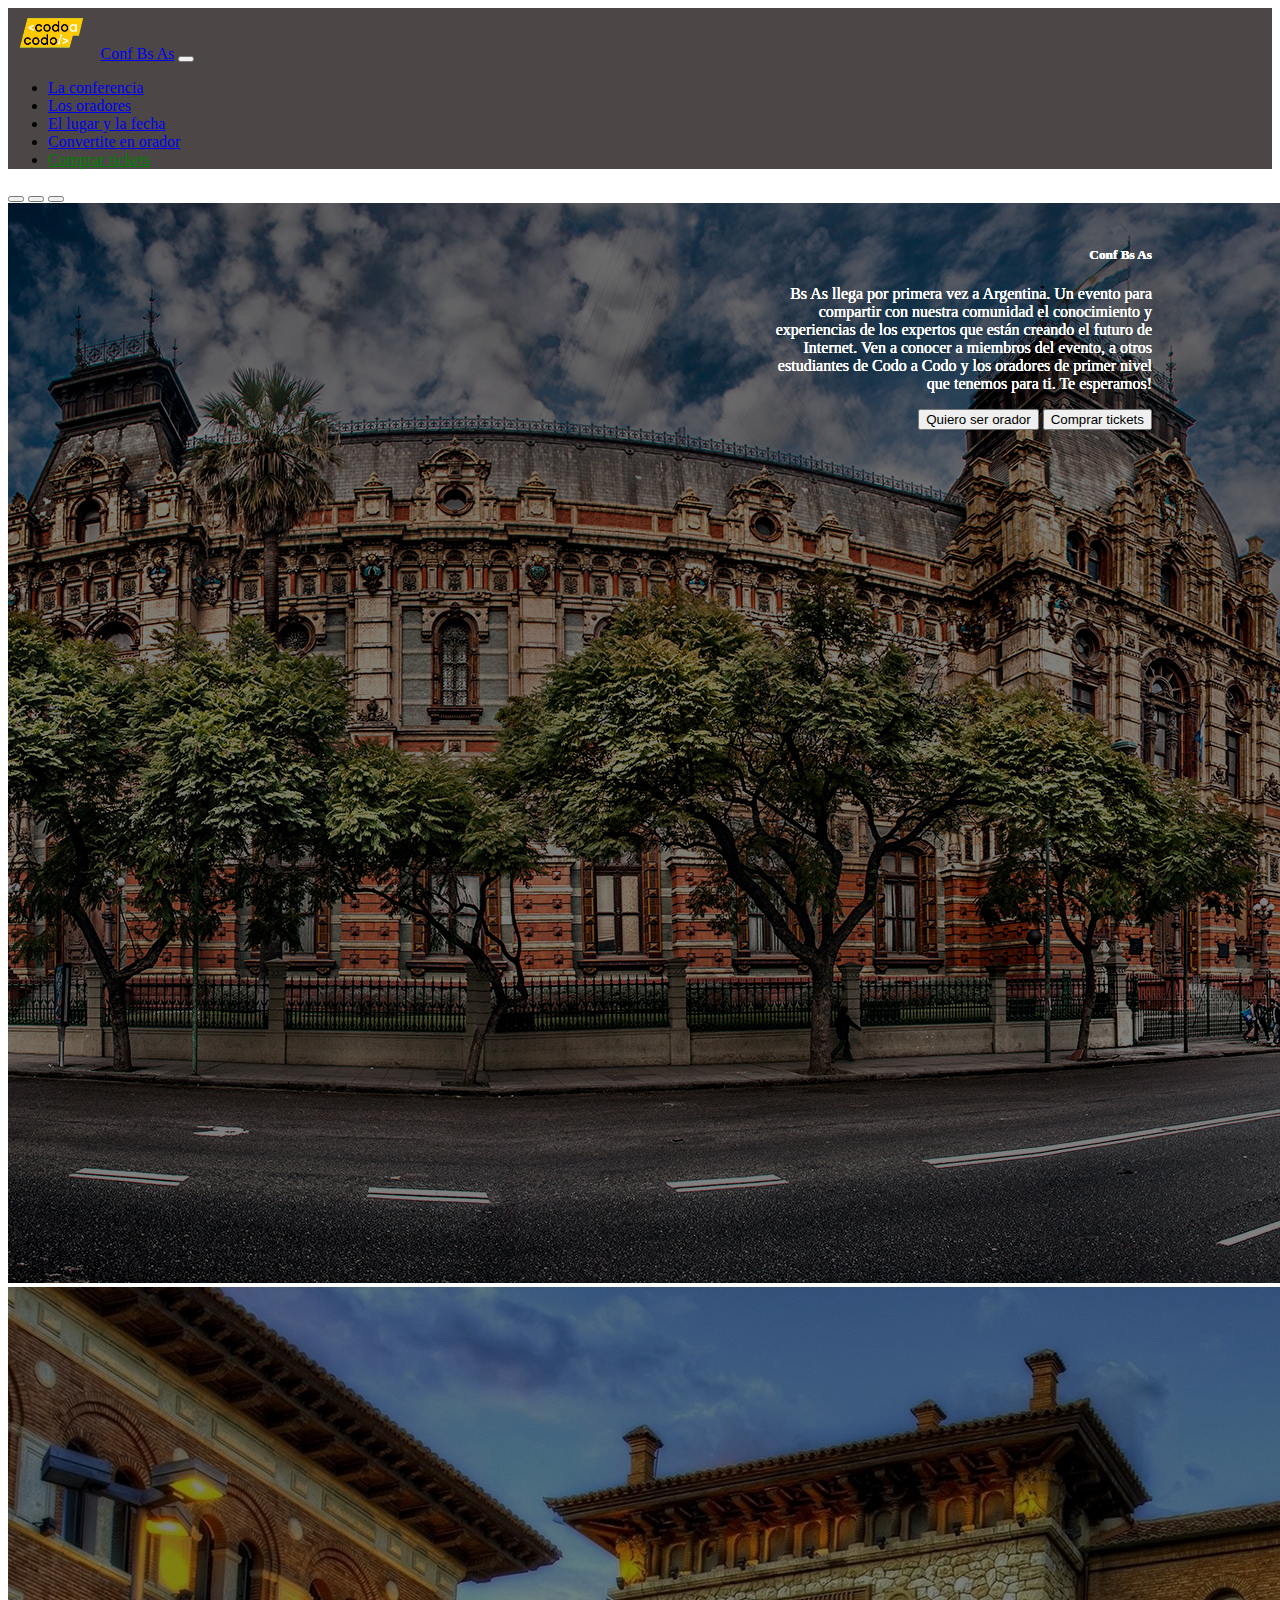
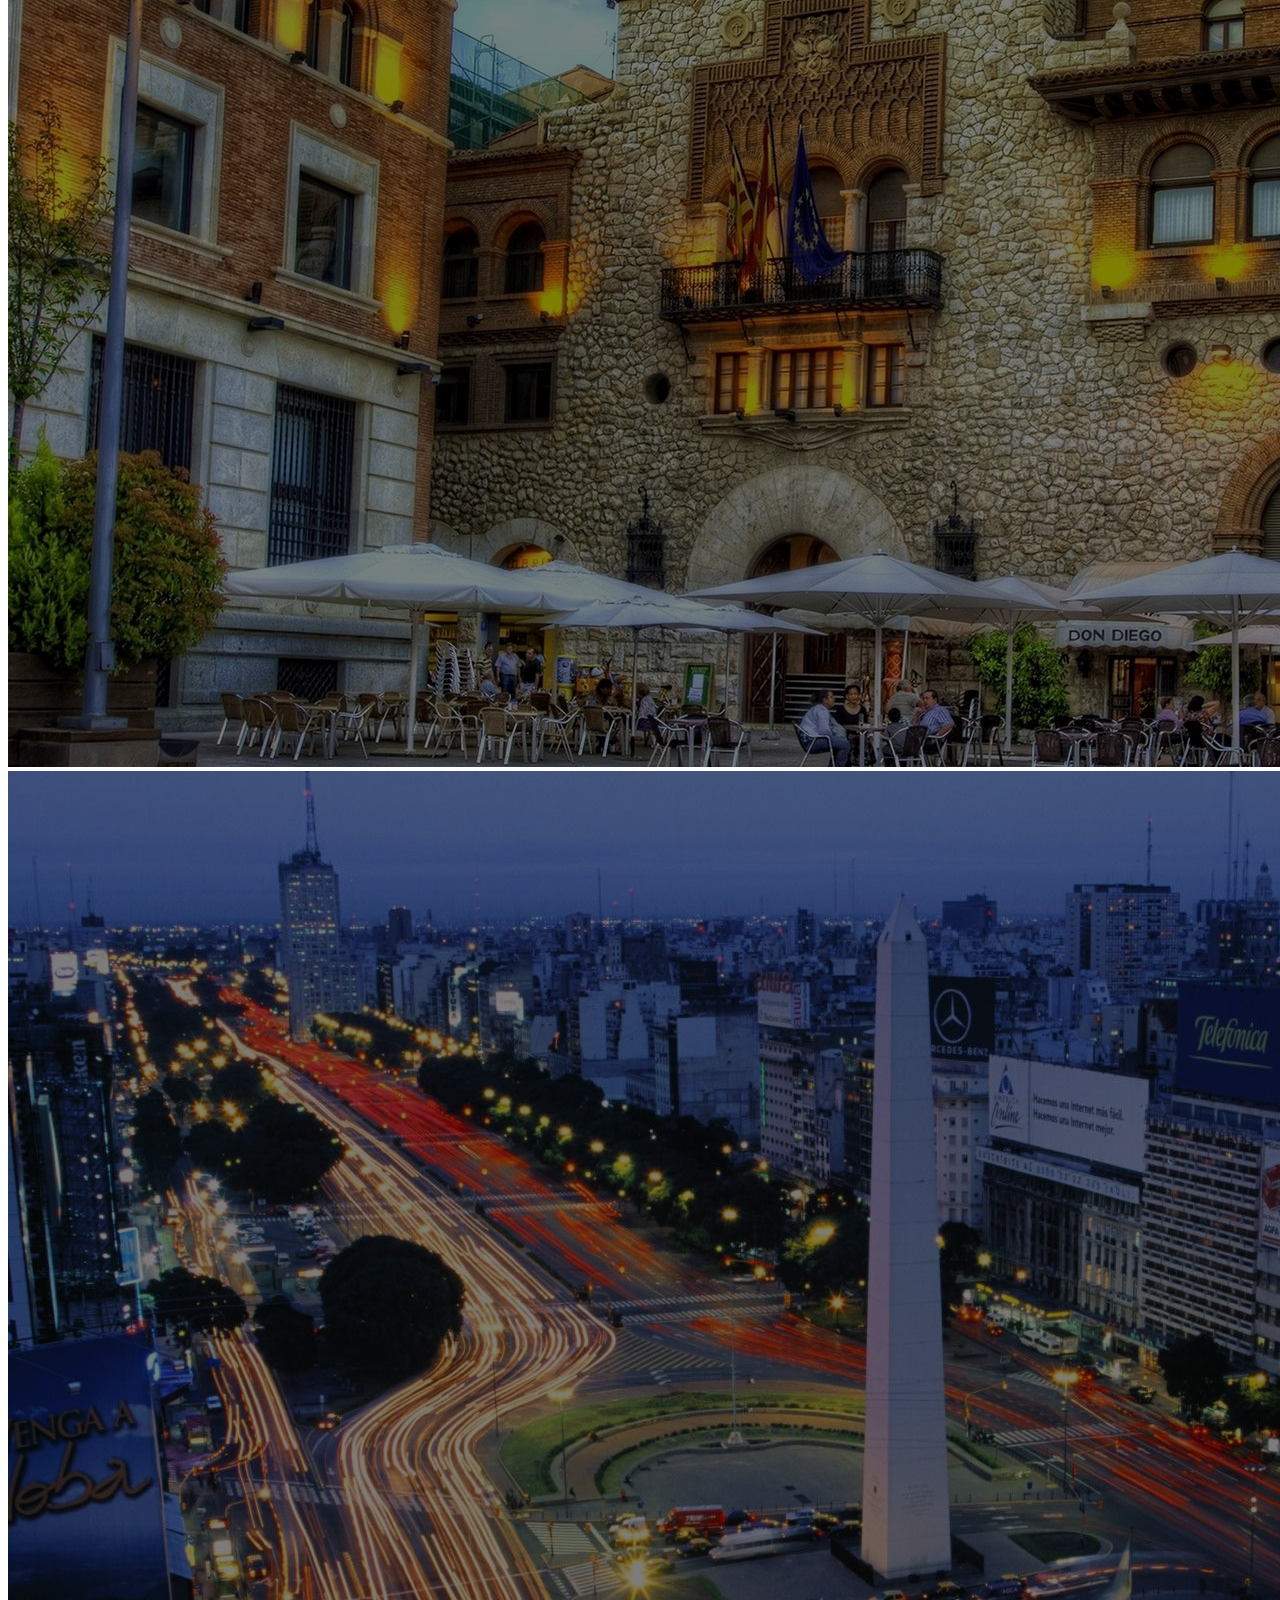
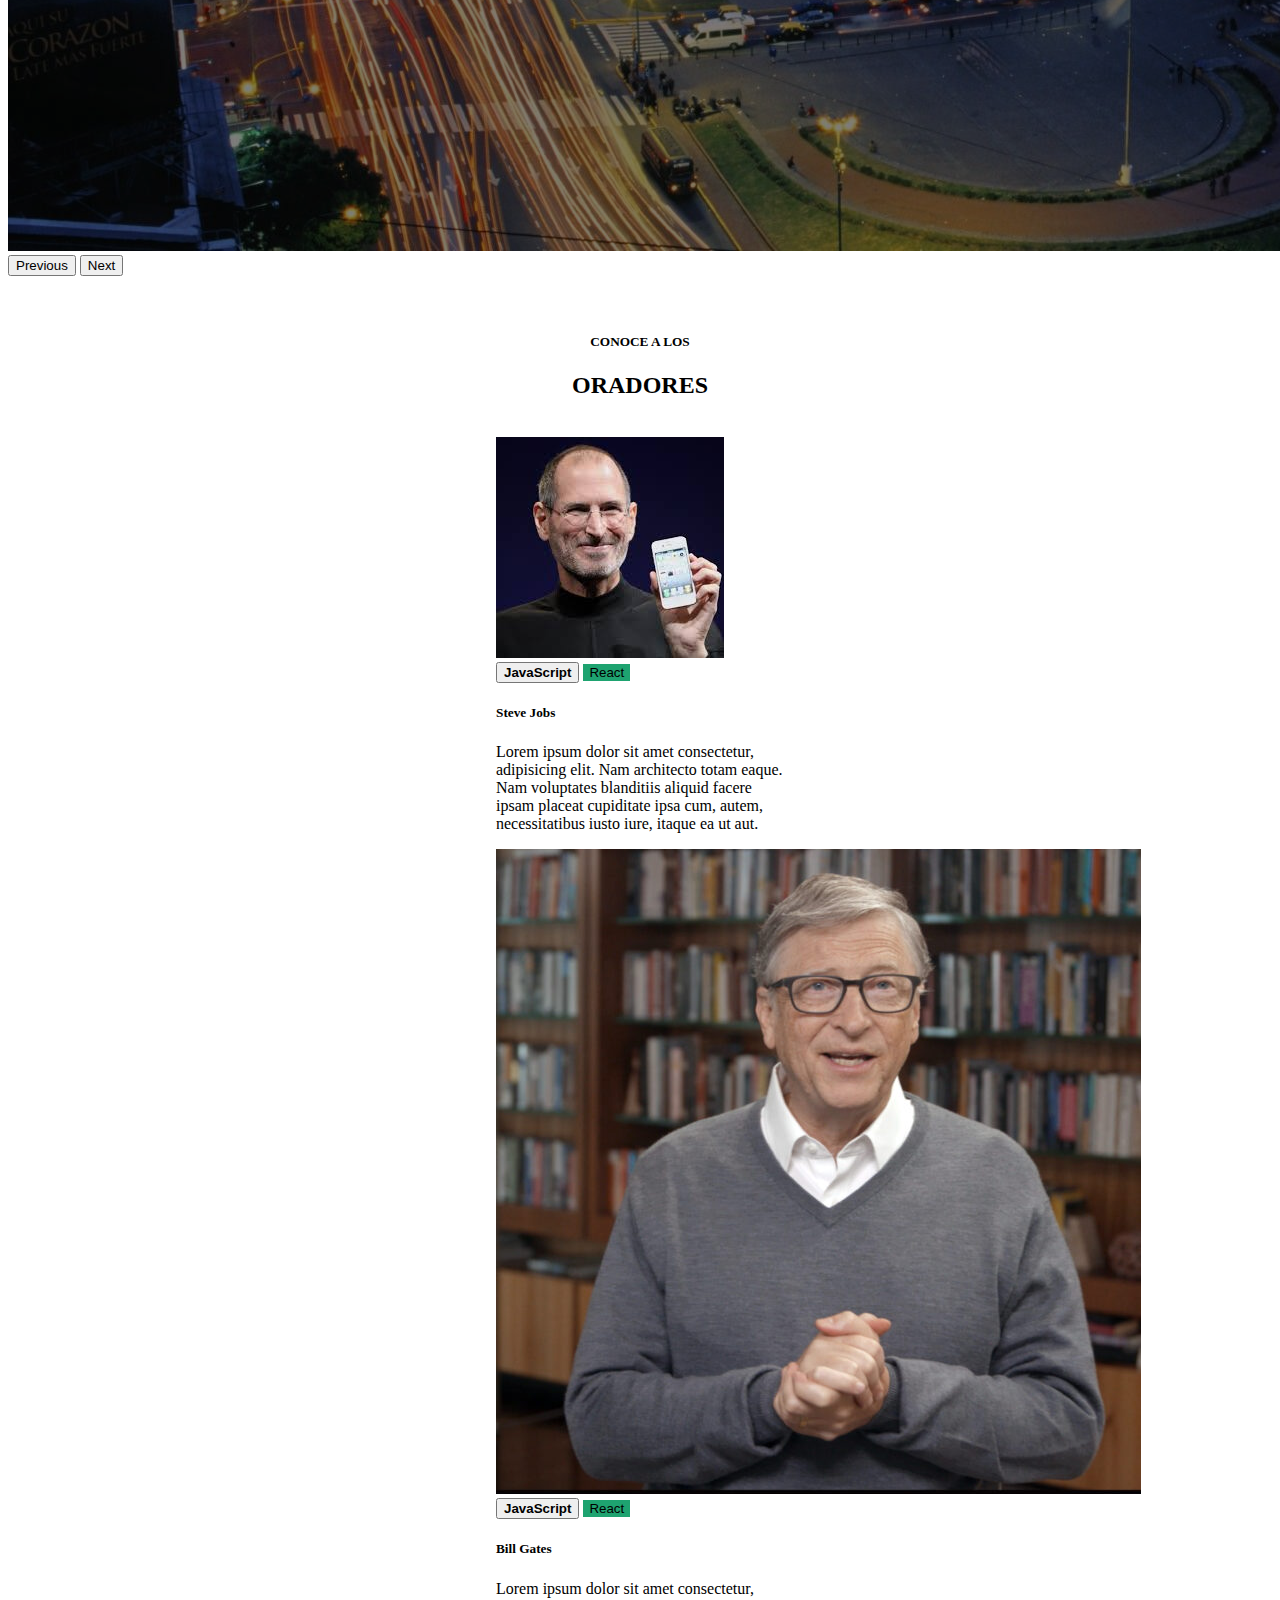
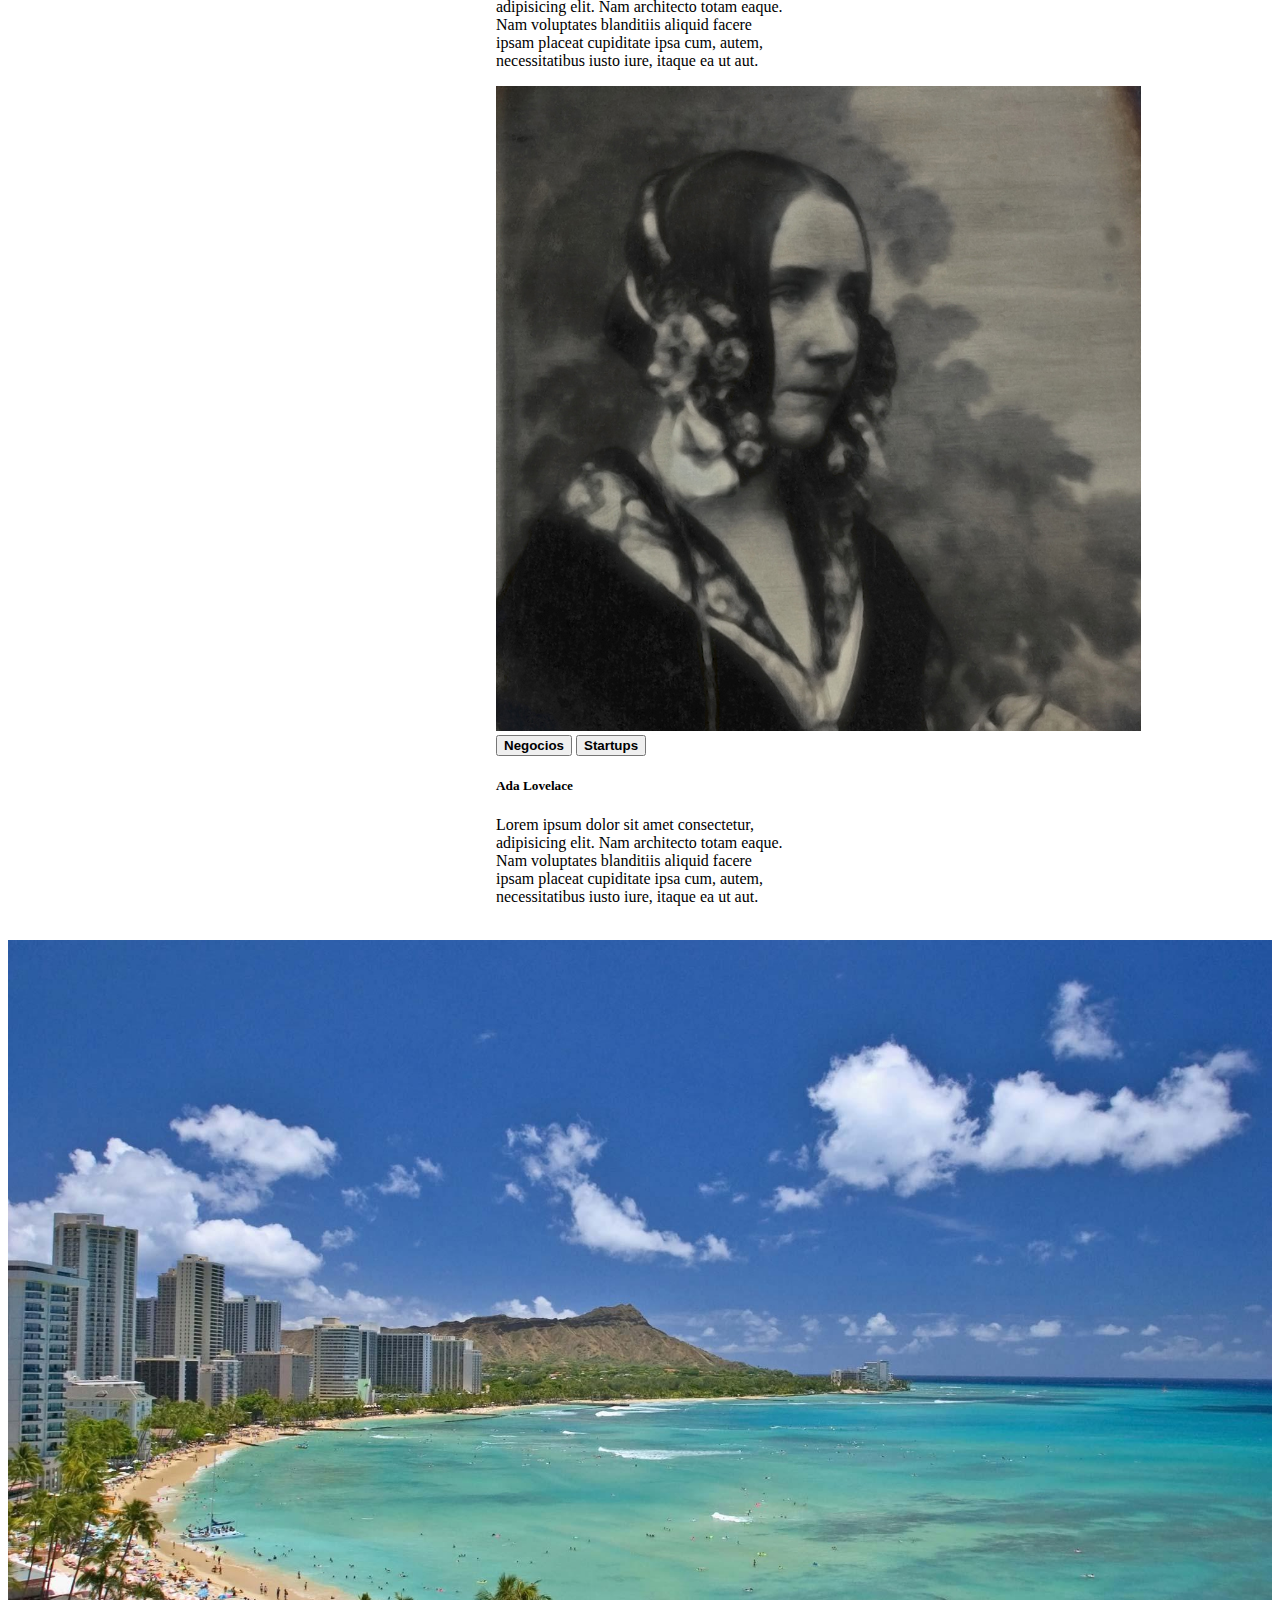
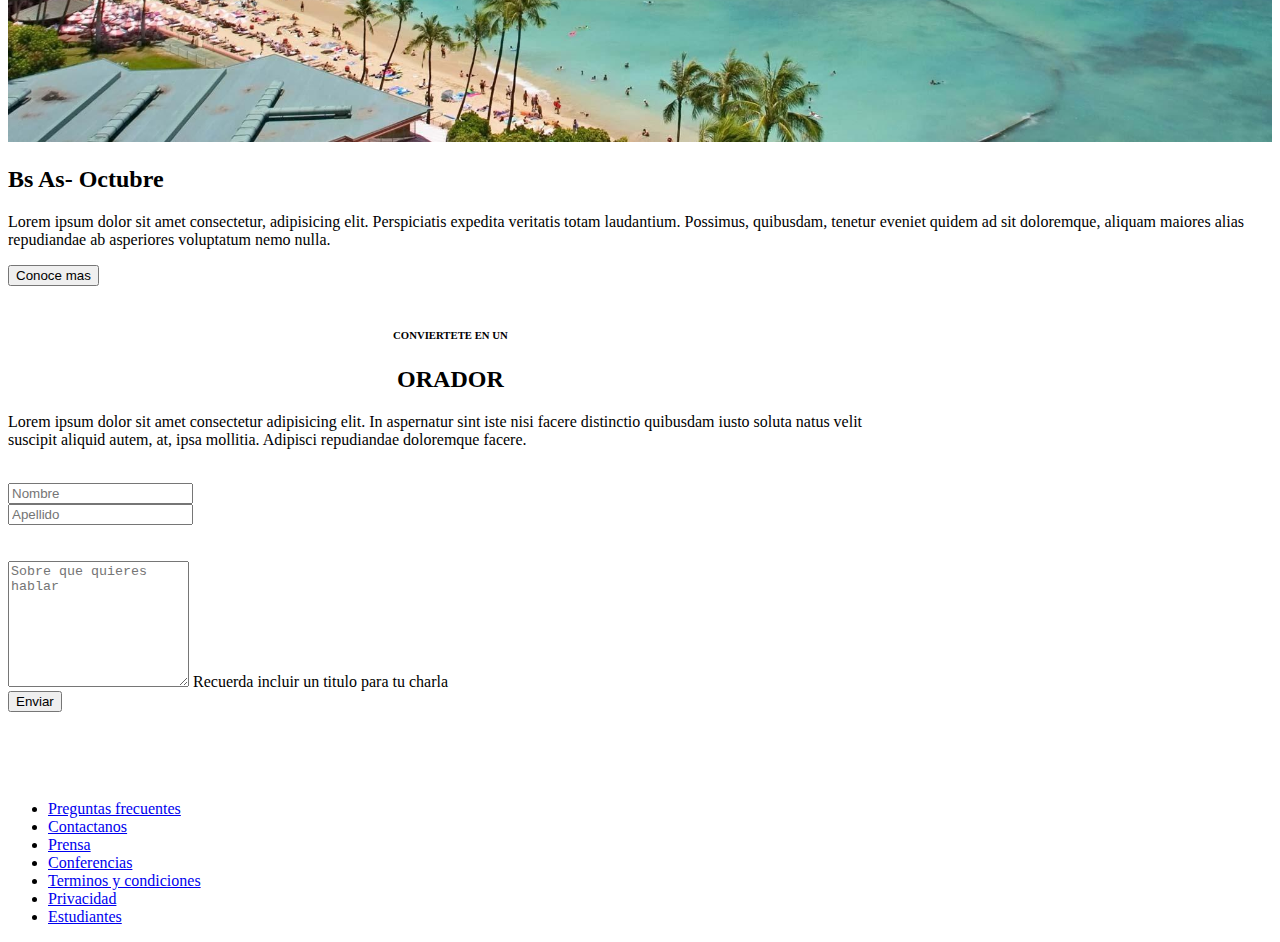
<file: index.html>
<!DOCTYPE html>
<html lang="en">
    <head>
        <title>integradordeieso</title>
        <meta charset="UTF-8">
        <meta name="viewport" content="width=device-width, initial-scale=1">
        <link href="css/style.css" rel="stylesheet">
        <!-- CSS only -->
<link href="https://cdn.jsdelivr.net/npm/bootstrap@5.2.1/dist/css/bootstrap.min.css" rel="stylesheet" integrity="sha384-iYQeCzEYFbKjA/T2uDLTpkwGzCiq6soy8tYaI1GyVh/UjpbCx/TYkiZhlZB6+fzT" crossorigin="anonymous">
    </head>
    <body>
        <div >
            <!-- navegador -->
            <nav class="navegador">
                <nav class="navbar navbar-expand-lg bg-dark opacity-80 bg-gradient fixed-top" >
                    <div class="container-fluid">
                        <img src="./img/codoacodo.png" alt="" style="width: 7%;">
                      <a class="navbar-brand text-white" href="#" >Conf Bs As</a>
                      <button class="navbar-toggler" type="button" data-bs-toggle="collapse" data-bs-target="#navbarNav" aria-controls="navbarNav" aria-expanded="false" aria-label="Toggle navigation">
                        <span class="navbar-toggler-icon"></span>
                      </button>
                      <div class="collapse navbar-collapse flex-row-reverse" id="navbarNav">
                        <ul class="navbar-nav">
                          <li class="nav-item">
                            <a class="nav-link active text-white" aria-current="page" href="#" id="blanco">La conferencia</a>
                          </li>
                          <li class="nav-item">
                            <a class="nav-link text-white" href="#" id="blanco">Los oradores</a>
                          </li>
                          <li class="nav-item">
                            <a class="nav-link text-white" href="#" >El lugar y la fecha</a>
                          </li>
                          <li class="nav-item">
                            <a class="nav-link text-white" href="#">Convertite en orador</a>
                          </li>
                          <li class="nav-item">
                            <a class="nav-link" href="tickets.html" id="verde">Comprar tickets</a>
                          </li>
                          
                        </ul>
                      </div>
                    </div>


                  </nav>
                </nav>

                  <!-- carrusel -->
                  <div id="carouselExampleCaptions" class="carousel slide" data-bs-ride="false">
                    <div class="carousel-indicators">
                      <button type="button" data-bs-target="#carouselExampleCaptions" data-bs-slide-to="0" class="active" aria-current="true" aria-label="Slide 1"></button>
                      <button type="button" data-bs-target="#carouselExampleCaptions" data-bs-slide-to="1" aria-label="Slide 2"></button>
                      <button type="button" data-bs-target="#carouselExampleCaptions" data-bs-slide-to="2" aria-label="Slide 3"></button>
                    </div>
                    <div class="carousel-inner">
                      <div class="carousel-item active">
                        <img src="./img/ba1.jpg" class="d-block w-100" alt="...">
                        <div class="textoderecha">
                            <h5>Conf Bs As</h5>
                            <p>Bs As llega por primera vez a Argentina. Un evento para compartir con nuestra comunidad el conocimiento y experiencias de los expertos que están creando el futuro de Internet. Ven a conocer a miembros del evento, a otros estudiantes de Codo a Codo y los oradores de primer nivel que tenemos para ti. Te esperamos!</p>
                            <button type="button" class="btn btn-outline-light">Quiero ser orador</button>
                            <button type="button" class="btn btn-success">Comprar tickets</button>
                        </div>
                      </div>
                      <div class="carousel-item">
                        <img src="./img/ba2.jpg" class="d-block w-100" alt="...">
                        <div class="textoderecha">
                          <h5>Conf Bs As</h5>
                          <p>Bs As llega por primera vez a Argentina. Un evento para compartir con nuestra comunidad el conocimiento y experiencias de los expertos que están creando el futuro de Internet. Ven a conocer a miembros del evento, a otros estudiantes de Codo a Codo y los oradores de primer nivel que tenemos para ti. Te esperamos!</p>
                          <button type="button" class="btn btn-outline-light">Quiero ser orador</button>
                            <button type="button" class="btn btn-success">Comprar tickets</button>
                        </div>
                      </div>
                      <div class="carousel-item">
                        <img src="./img/ba3.jpg" class="d-block w-100" alt="...">
                        <div  class="textoderecha">
                            <h5>Conf Bs As</h5>
                            <p>Bs As llega por primera vez a Argentina. Un evento para compartir con nuestra comunidad el conocimiento y experiencias de los expertos que están creando el futuro de Internet. Ven a conocer a miembros del evento, a otros estudiantes de Codo a Codo y los oradores de primer nivel que tenemos para ti. Te esperamos!</p>
                            <button type="button" class="btn btn-outline-light">Quiero ser orador</button>
                            <button type="button" class="btn btn-success">Comprar tickets</button>
                        </div>
                      </div>
                    </div>
                    <button class="carousel-control-prev" type="button" data-bs-target="#carouselExampleCaptions" data-bs-slide="prev">
                      <span class="carousel-control-prev-icon" aria-hidden="true"></span>
                      <span class="visually-hidden">Previous</span>
                    </button>
                    <button class="carousel-control-next" type="button" data-bs-target="#carouselExampleCaptions" data-bs-slide="next">
                      <span class="carousel-control-next-icon" aria-hidden="true"></span>
                      <span class="visually-hidden">Next</span>
                    </button>
                  </div>

              
            <br>
            <br>
            <div id="corte">
                <h5 style="text-align:center;">CONOCE A LOS</h5>
                <H2 style="text-align:center;">ORADORES</H2>
                <br>

            </div>
             <!-- cartas -->

            <main class="container" id="cartas">
              
             <div class="row"> 
              <div class="col-sm">  
                <div class="card" style="width: 18rem;">
                    <img src="./img/steve.jpg" class="card-img-top" alt="...">
                    <div class="card-body">
                        <button type="button" class="btn btn-warning"><b>JavaScript</b></button>
                        <button type="button" class="btn btn-primary"id="color">React</button>
                      <h5 class="card-title">Steve Jobs</h5>
                      <p class="card-text">Lorem ipsum dolor sit amet consectetur, adipisicing elit. Nam architecto totam eaque. Nam voluptates blanditiis aliquid facere ipsam placeat cupiditate ipsa cum, autem, necessitatibus iusto iure, itaque ea ut aut.</p>
                    </div>
                  </div>
                </div>
                <div class="col-sm">
                  <div class="card" style="width: 18rem;">
                    <img src="./img/bill.jpg" class="card-img-top" alt="...">
                    <div class="card-body">
                        <button type="button" class="btn btn-warning"><b>JavaScript</b></button>
                        <button type="button" class="btn btn-primary" id="color">React</button>
                      <h5 class="card-title">Bill Gates</h5>
                      <p class="card-text">Lorem ipsum dolor sit amet consectetur, adipisicing elit. Nam architecto totam eaque. Nam voluptates blanditiis aliquid facere ipsam placeat cupiditate ipsa cum, autem, necessitatibus iusto iure, itaque ea ut aut.</p>
                    </div>
                  </div>
                  </div>
                  <div class="col-sm">
                  <div class="card" style="width: 18rem;">
                    <img src="./img/ada.jpeg" class="card-img-top" alt="...">
                    <div class="card-body">
                    <button type="button" class="btn btn-secondary"> <b> Negocios</b></button>
                    <button type="button" class="btn btn-danger"> <b> Startups</b></button>
                      <h5 class="card-title">Ada Lovelace</h5>
                      <p class="card-text">Lorem ipsum dolor sit amet consectetur, adipisicing elit. Nam architecto totam eaque. Nam voluptates blanditiis aliquid facere ipsam placeat cupiditate ipsa cum, autem, necessitatibus iusto iure, itaque ea ut aut.</p>
                    </div>
                  </div>
                </div>
                </div>
                
            </main>
            <br>
          <!-- honolulu -->
          <div class="row">
            <div class="col-sm row g-0">
                <img src="./img/honolulu.jpg" alt="" width="100%">
            </div>

            <div class="col-sm bg-black bg-opacity-75">
              <div class="encabezado text-white">
                <h2>Bs As- Octubre</h2>
                <p>Lorem ipsum dolor sit amet consectetur, adipisicing elit. Perspiciatis expedita veritatis totam laudantium. Possimus, quibusdam, tenetur eveniet quidem ad sit doloremque, aliquam maiores alias repudiandae ab asperiores voluptatum nemo nulla.</p>
                <button type="button" class="btn btn-outline-light">Conoce mas</button>
              </div>
            </div>

        </div>
        <br>
        <!-- formulario -->
        <main class="container" id="formu">
        <div id="corte">
            <h6 style="text-align:center;">CONVIERTETE EN UN</h6>
            <H2 style="text-align:center;">ORADOR</H2>
            <P>Lorem ipsum dolor sit amet consectetur adipisicing elit. In aspernatur sint iste nisi facere distinctio quibusdam iusto soluta natus velit suscipit aliquid autem, at, ipsa mollitia. Adipisci repudiandae doloremque facere.</P>
            <br>
        </div>
            
              <div class="row">
                <div class="col">
                  <input type="text" class="form-control" placeholder="Nombre" aria-label="Nombre">
                </div>
                <div class="col">
                  <input type="text" class="form-control" placeholder="Apellido" aria-label="Apellido">
                </div>
                <br>
                <br>
                <div class="mb-3">
                  <textarea class="form-control" id="exampleFormControlTextarea1" rows="8"placeholder="Sobre que quieres hablar" aria-label="Sobre que quieres hablar"></textarea>
                  <label for="exampleFormControlTextarea1" class="form-label">Recuerda incluir un titulo para tu charla</label>
                </div>
                <div class="d-grid gap-2">
                  <button class="btn btn-success" type="button">Enviar</button>
                </div>
              </div>

            </main>
            <br>
            <br>
            <br>
            <br>

            <footer>
              <!-- FOOTER -->
                <nav class="navbar navbar-expand-lg bg-dark bg-gradient fixed-bottom">
                  <div class="container-fluid">
                    <div class="collapse navbar-collapse justify-content-center" id="navbarNav">
                      <ul class="navbar-nav">
                        <li class="nav-item">
                          <a class="nav-link text-white" href="#">Preguntas frecuentes</a>
                        </li>
                        <li class="nav-item">
                          <a class="nav-link text-white" href="#">Contactanos</a>
                        </li>
                        <li class="nav-item">
                          <a class="nav-link text-white" href="#">Prensa</a>
                        </li>
                        <li class="nav-item ">
                          <a class="nav-link text-white" href="#">Conferencias</a>
                        </li> <li class="nav-item">
                          <a class="nav-link text-white" href="#">Terminos y condiciones</a>
                        </li>
                        <li class="nav-item">
                          <a class="nav-link text-white" href="#">Privacidad</a>
                        </li>
                        <li class="nav-item">
                          <a class="nav-link text-white" href="#">Estudiantes</a>
                        </li>
                      </ul>
                    </div>
                  </div>
                </nav>
              </div>



            </footer>



















        </div>
    

        <!-- JavaScript Bundle with Popper -->
<script src="https://cdn.jsdelivr.net/npm/bootstrap@5.2.1/dist/js/bootstrap.bundle.min.js" integrity="sha384-u1OknCvxWvY5kfmNBILK2hRnQC3Pr17a+RTT6rIHI7NnikvbZlHgTPOOmMi466C8" crossorigin="anonymous"></script>
    </body>
</html>
</file>
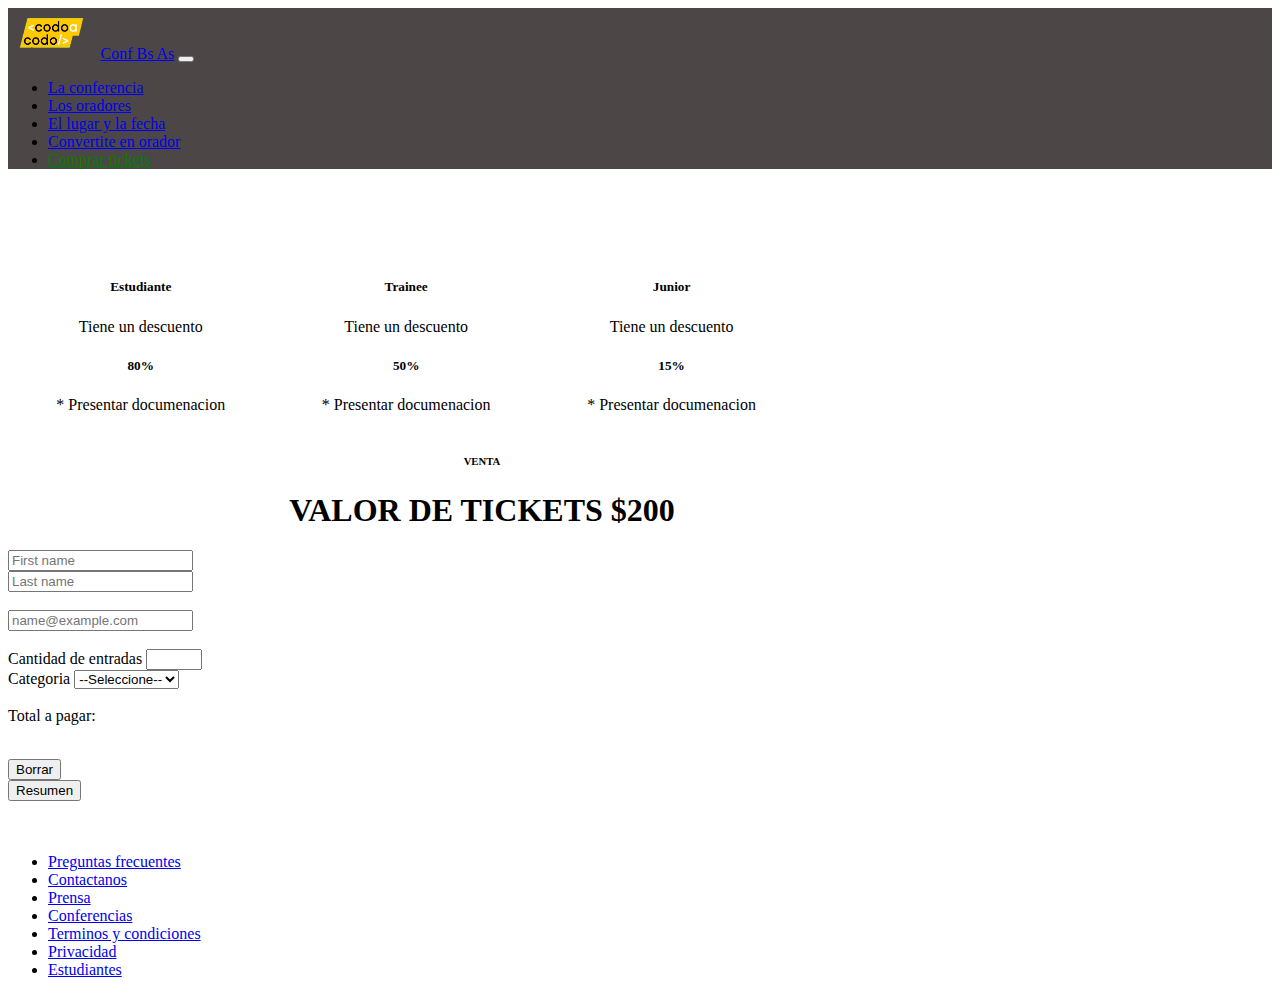
<file: tickets.html>
<!DOCTYPE html>
<html lang="en">
    <head>
        <title>tickets</title>
        <meta charset="UTF-8">
        <meta name="viewport" content="width=device-width, initial-scale=1">
        <link href="css/style.css" rel="stylesheet">
        <!-- CSS only -->
        <link href="https://cdn.jsdelivr.net/npm/bootstrap@5.2.2/dist/css/bootstrap.min.css" rel="stylesheet" integrity="sha384-Zenh87qX5JnK2Jl0vWa8Ck2rdkQ2Bzep5IDxbcnCeuOxjzrPF/et3URy9Bv1WTRi" crossorigin="anonymous">
    </head>
    <body>
        <!-- navegador -->
        <nav class="navegador">
            <nav class="navbar navbar-expand-lg bg-dark opacity-80 bg-gradient fixed-top" >
                <div class="container-fluid">
                    <img src="./img/codoacodo.png" alt="" style="width: 7%;">
                  <a class="navbar-brand text-white" href="index.html" >Conf Bs As</a>
                  <button class="navbar-toggler" type="button" data-bs-toggle="collapse" data-bs-target="#navbarNav" aria-controls="navbarNav" aria-expanded="false" aria-label="Toggle navigation">
                    <span class="navbar-toggler-icon"></span>
                  </button>
                  <div class="collapse navbar-collapse flex-row-reverse" id="navbarNav">
                    <ul class="navbar-nav">
                      <li class="nav-item">
                        <a class="nav-link active text-white" aria-current="page" href="index.html" id="blanco">La conferencia</a>
                      </li>
                      <li class="nav-item">
                        <a class="nav-link text-white" href="#" id="blanco">Los oradores</a>
                      </li>
                      <li class="nav-item">
                        <a class="nav-link text-white" href="#" >El lugar y la fecha</a>
                      </li>
                      <li class="nav-item">
                        <a class="nav-link text-white" href="#">Convertite en orador</a>
                      </li>
                      <li class="nav-item">
                        <a class="nav-link" href="#" id="verde">Comprar tickets</a>
                      </li>
                    </ul>
                  </div>
                </div>
              </nav>
            </nav>
            <!-- cartas -->
          </div><!-- Cartas -->
          <div class="container-fluid" id="tarjetas" style="width: 63%;">
              <div class="card border-primary mb-3"  style="width: 18rem; text-align: center;" >
                  <div class="card-body">
                    <h5 class="card-title" >Estudiante</h5>
                    <p class="card-text">Tiene un descuento</p>
                    <h5 class="card-title" >80%</h5>
                    <p class="card-text">* Presentar documenacion</p>
                  
                    
                  </div>
                </div>
                <div class="card border-success mb-3" style="width: 18rem; text-align: center;">
                  <div class="card-body">
                    <h5 class="card-title">Trainee</h5>
                    <p class="card-text">Tiene un descuento</p>
                    <h5 class="card-title" >50%</h5>
                    <p class="card-text">* Presentar documenacion</p>
                  
                
                  </div>
                </div>
                <div class="card border-warning mb-3" style="width: 18rem; text-align: center;">
                  <div class="card-body">
                    <h5 class="card-title">Junior</h5>
                    <p class="card-text">Tiene un descuento</p>
                    <h5 class="card-title" >15%</h5>
                    <p class="card-text">* Presentar documenacion</p>
                  </div>
                  </div>
          </div>
            <!-- division -->
          <div class="container-fluid" style="width: 75%; text-align: center;" id="venta">
            <h6>VENTA</h6>
            <H1>VALOR DE TICKETS $200</H1>
  
          </div >
          
          <!-- formulario -->
  
          <form class="container-fluid"style="width: 63%">
            <div class="row">
              <div class="col">
                <input type="text" class="form-control" placeholder="First name" aria-label="First name" id="nombre"><span></span>
              </div>
              <div class="col">
                <input type="text" class="form-control" placeholder="Last name" aria-label="Last name" id="apellido">
              </div>
            </div>
            <br>
            <div class="mb-3">
              <input type="email" class="form-control" id="mail" placeholder="name@example.com" >
            </div>
            <br>
              <div class="row">
                <div class="col">
                  <label for="cantidad">Cantidad de entradas</label>
                  <input id="cantidadTickets" type="number" class="form-control" placeholder="" min="1" max="20">
                </div>
                <div class="col">
                  <label for="categoria">Categoria</label>
                  <select class="form-select" aria-label="Default select example" id="categoriaSelect">
                    <option selected>--Seleccione--</option>
                    <option value="0">sin categoria</option>
                    <option value="1">Estudiante</option>
                    <option value="2">Trainee</option>
                    <option value="3">Junior</option>
                  </select>
                </div>
              </div>
              <br>
              <div class="alert alert-primary" role="alert">
                Total a pagar:<p id="totalResumen"></p>
              </div>
              <span id="obligatorio" style="color:red ;"></span>
            <br>
              <div class="row">
                <div class="d-grid col-6 mx-auto;">
                <button class="btn btn-success mb-3" type="button" id="btnBorrar">Borrar</button>
              </div>
              <div class="d-grid col-6 mx-auto">
                <button class="btn btn-success mb-3" type="button" id="btnResumen">Resumen</button>
              
              </div>
              </div>
            <br>
            <br>
    
     </form>
          <footer>
            <!-- FOOTER -->
              <nav class="navbar navbar-expand-lg bg-dark bg-gradient fixed-bottom">
                <div class="container-fluid">
                  <div class="collapse navbar-collapse justify-content-center" id="navbarNav">
                    <ul class="navbar-nav">
                      <li class="nav-item">
                        <a class="nav-link text-white" href="#">Preguntas frecuentes</a>
                      </li>
                      <li class="nav-item">
                        <a class="nav-link text-white" href="#">Contactanos</a>
                      </li>
                      <li class="nav-item">
                        <a class="nav-link text-white" href="#">Prensa</a>
                      </li>
                      <li class="nav-item ">
                        <a class="nav-link text-white" href="#">Conferencias</a>
                      </li> <li class="nav-item">
                        <a class="nav-link text-white" href="#">Terminos y condiciones</a>
                      </li>
                      <li class="nav-item">
                        <a class="nav-link text-white" href="#">Privacidad</a>
                      </li>
                      <li class="nav-item">
                        <a class="nav-link text-white" href="#">Estudiantes</a>
                      </li>
                    </ul>
                  </div>
                </div>
              </nav>
            </div>



          </footer>

            
            
        
    













        <!-- JavaScript Bundle with Popper -->
        <script src="script.js"></script>
<script src="https://cdn.jsdelivr.net/npm/bootstrap@5.2.2/dist/js/bootstrap.bundle.min.js" integrity="sha384-OERcA2EqjJCMA+/3y+gxIOqMEjwtxJY7qPCqsdltbNJuaOe923+mo//f6V8Qbsw3" crossorigin="anonymous"></script>
    </body>
</html>
</file>
<file: css/style.css>
#cartas
{
    display: flex;
    justify-content: space-around;

}
#tarjetas
{
    margin-top: 7%;
    display: flex;
    justify-content: space-around;

}
#color
{
    background-color: rgb(30, 163, 112);
    border: none;
}
.textoderecha
{
    float: right;
    position: absolute;
    right: 10%;
    top: 25%;
    width: 400px;
    text-align: end;
    color: white;

}


.navegador
{
    background-color: #4c4746;
   
}

#verde
{
    color:green;
}
#formu
{
    width: 70%;
}
.carousel-item img
{
filter: brightness(50%);
}
</file>
